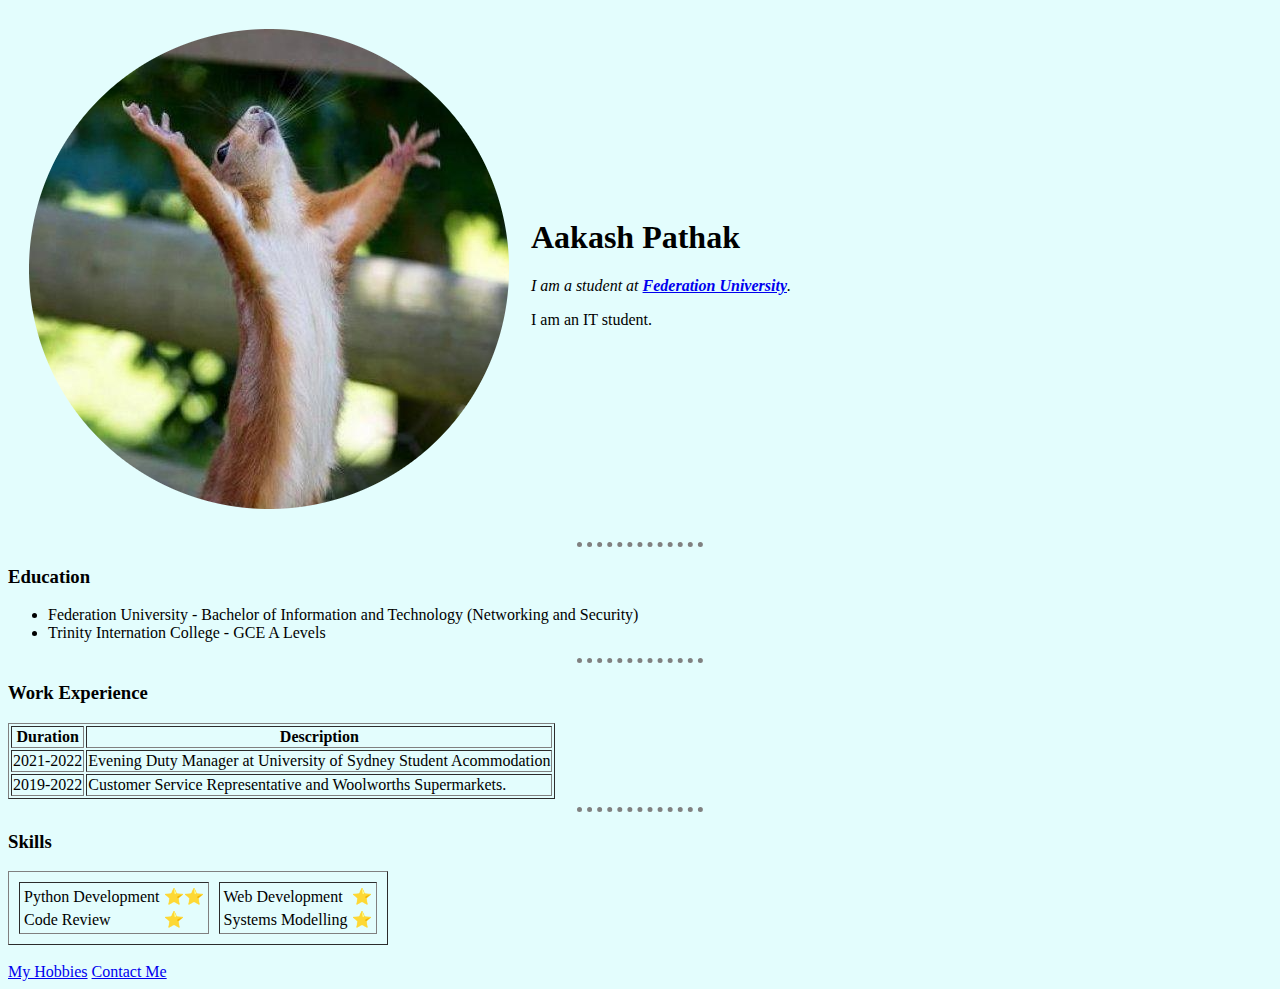
<file: index.html>
<!DOCTYPE html>
<html lang="en" dir="ltr">

<head>
  <!~~Charset as utf-8 allows for all unicode symbols to be encoded in the
  website~~>
    <meta charset="utf-8">
    <title>Aakash's Personal Site</title>
    <meta description="This is my first attempt at using description attribute.
     It lets me add a description for the website that can be used by search
      engines. ">
      <link rel="stylesheet" href="css/styles.css">
</head>

<body>
  <table cellspacing="20">
    <tr>
      <td><img src="Images/aaa.png" alt="Mood in General"></td>
      <td>
        <h1>Aakash Pathak</h1>
        <p><em>I am a student at <strong><a href="https://federation.edu.au/">
                Federation University</a></strong>.</em></p>
        <p>I am an IT student.</p>
      </td>
    </tr>
  </table>
  <hr >

  <h3>Education</h3>
  <ul>
    <li>Federation University - Bachelor of Information and Technology
      (Networking
      and Security)</li>
    <li>Trinity Internation College - GCE A Levels</li>
  </ul>
  <hr>

  <h3>Work Experience</h3>
  <table border="1">
    <thead>
      <tr>
        <th>Duration</th>
        <th>Description</th>
      </tr>
    </thead>
    <tr>
      <td>2021-2022</td>
      <td>Evening Duty Manager at University of Sydney Student Acommodation</td>
    </tr>
    <tr>
      <td>2019-2022</td>
      <td>Customer Service Representative and Woolworths Supermarkets.</td>
    </tr>
  </table>
  <hr>

  <h3>Skills</h3>
  <!-- Testing the challenge code
  <table>
    <tr>
      <td>Python Development</td>
      <td>⭐⭐</td>
      <td>Code Review</td>
      <td>⭐</td>
    </tr>
    <tr>
      <td>Web Development</td>
      <td>⭐</td>
      <td>Systems Modelling</td>
      <td>⭐⭐</td>
    </tr>
  </table>
  -->
  <table border="1" cellspacing="10">
    <tr>
      <td>
        <table>
          <tr>
            <td>Python Development</td>
            <td>⭐⭐</td>
          </tr>
          <tr>
            <td>Code Review</td>
            <td>⭐</td>
          </tr>
        </table>
      </td>

      <td>
        <table>
          <tr>
            <td>Web Development</td>
            <td>⭐</td>
          </tr>
          <tr>
            <td>Systems Modelling</td>
            <td>⭐</td>
          </tr>
        </table>
      </td>
    </tr>
  </table>

  <br>

  <a href="hobbies.html">My Hobbies</a>
  <a href="contact.html">Contact Me</a>
</body>

</html>
</file>
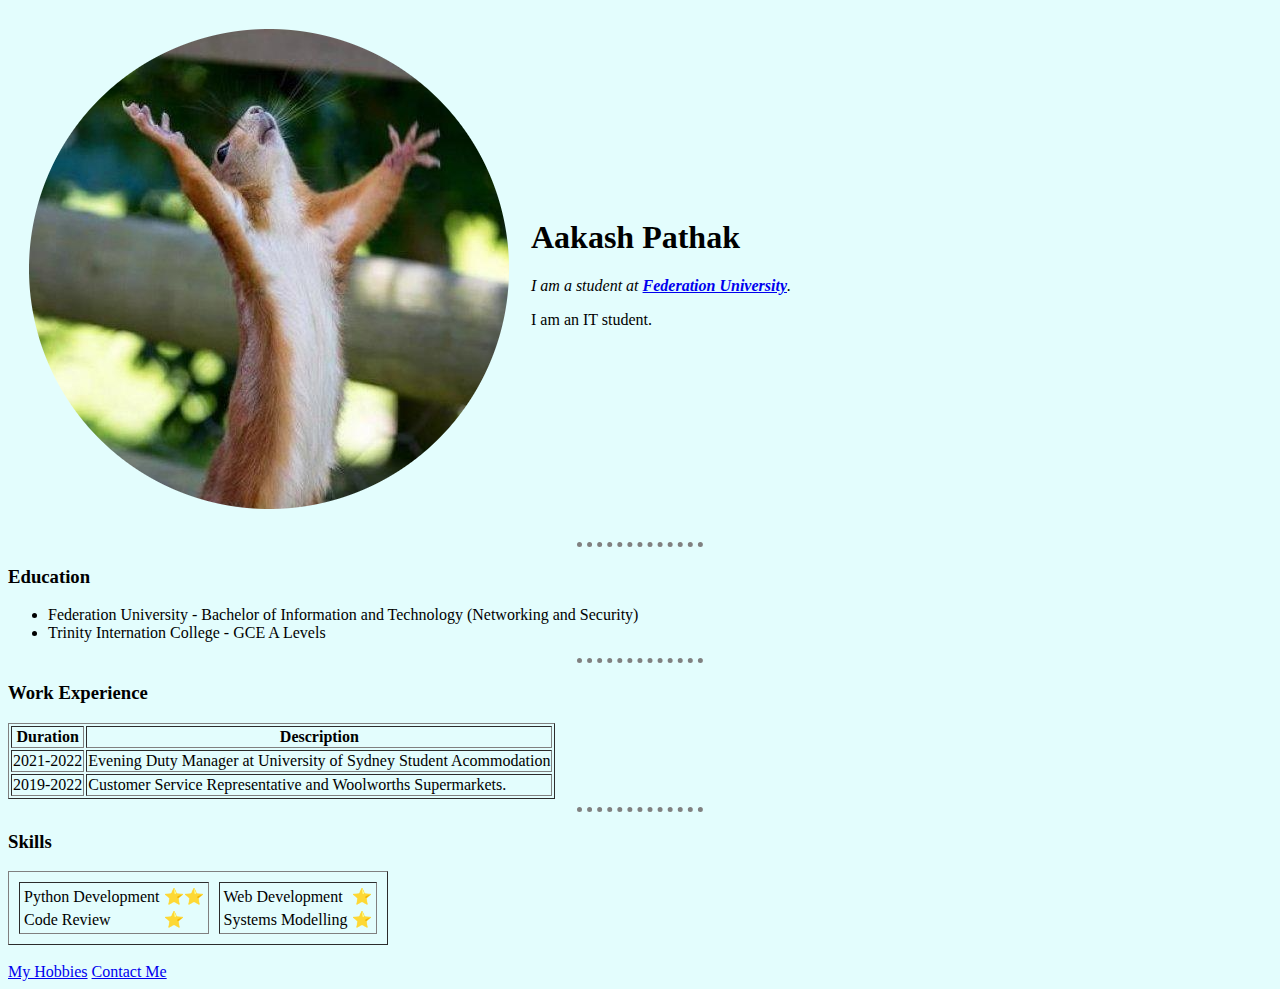
<file: HTML - Personal Site/index.html>
<!DOCTYPE html>
<html lang="en" dir="ltr">

<head>
  <!~~Charset as utf-8 allows for all unicode symbols to be encoded in the
  website~~>
    <meta charset="utf-8">
    <title>Aakash's Personal Site</title>
    <meta description="This is my first attempt at using description attribute.
     It lets me add a description for the website that can be used by search
      engines. ">

      <style media="screen">
        body {
          background-color: #E3FDFD;
        }
        hr {
          border-style: none;
          border-top-style: dotted;
          border-color: grey;
          border-width: 5px;
          width: 10%;
        }

      </style>
</head>

<body>
  <table cellspacing="20">
    <tr>
      <td><img src="aaa.png" alt="Mood in General"></td>
      <td>
        <h1>Aakash Pathak</h1>
        <p><em>I am a student at <strong><a href="https://federation.edu.au/">
                Federation University</a></strong>.</em></p>
        <p>I am an IT student.</p>
      </td>
    </tr>
  </table>
  <hr >

  <h3>Education</h3>
  <ul>
    <li>Federation University - Bachelor of Information and Technology
      (Networking
      and Security)</li>
    <li>Trinity Internation College - GCE A Levels</li>
  </ul>
  <hr>

  <h3>Work Experience</h3>
  <table border="1">
    <thead>
      <tr>
        <th>Duration</th>
        <th>Description</th>
      </tr>
    </thead>
    <tr>
      <td>2021-2022</td>
      <td>Evening Duty Manager at University of Sydney Student Acommodation</td>
    </tr>
    <tr>
      <td>2019-2022</td>
      <td>Customer Service Representative and Woolworths Supermarkets.</td>
    </tr>
  </table>
  <hr>

  <h3>Skills</h3>
  <!-- Testing the challenge code
  <table>
    <tr>
      <td>Python Development</td>
      <td>⭐⭐</td>
      <td>Code Review</td>
      <td>⭐</td>
    </tr>
    <tr>
      <td>Web Development</td>
      <td>⭐</td>
      <td>Systems Modelling</td>
      <td>⭐⭐</td>
    </tr>
  </table>
  -->
  <table border="1" cellspacing="10">
    <tr>
      <td>
        <table>
          <tr>
            <td>Python Development</td>
            <td>⭐⭐</td>
          </tr>
          <tr>
            <td>Code Review</td>
            <td>⭐</td>
          </tr>
        </table>
      </td>

      <td>
        <table>
          <tr>
            <td>Web Development</td>
            <td>⭐</td>
          </tr>
          <tr>
            <td>Systems Modelling</td>
            <td>⭐</td>
          </tr>
        </table>
      </td>
    </tr>
  </table>

  <br>

  <a href="hobbies.html">My Hobbies</a>
  <a href="contact.html">Contact Me</a>
</body>

</html>
</file>
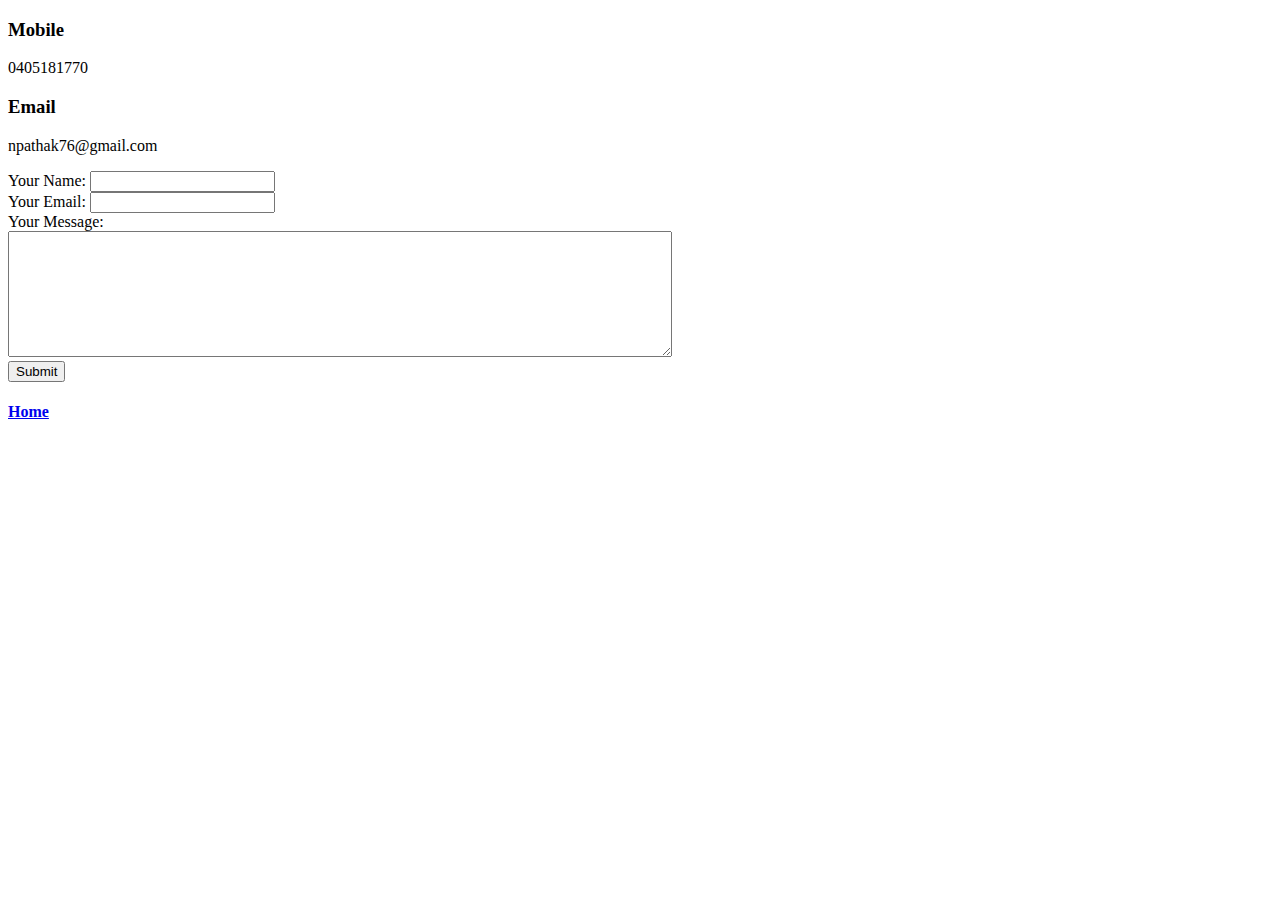
<file: contact.html>
<!DOCTYPE html>
<html lang="en" dir="ltr">

<head>
  <meta charset="utf-8">
  <title>Contact Details</title>
</head>

<body>
  <h3>Mobile</h3>
  <p>0405181770</p>
  <h3>Email</h3>
  <p>npathak76@gmail.com</p>
  <form action="mailto:npathak76@gmail.com" method="post"
  enctype="text/plain">
    <label>Your Name: </label>
    <input type="text" name="yourName" value="">
    <br>
    <label>Your Email:</label>
    <input type="email" name="yourEmail" value="">
    <br>
    <label>Your Message:</label><br>
    <textarea name="yourMessage" rows="8" cols="80"></textarea><br>
    <input type="submit" name="">
  </form>
  <h4><a href="index.html">Home</a></h4>
</body>

</html>
</file>
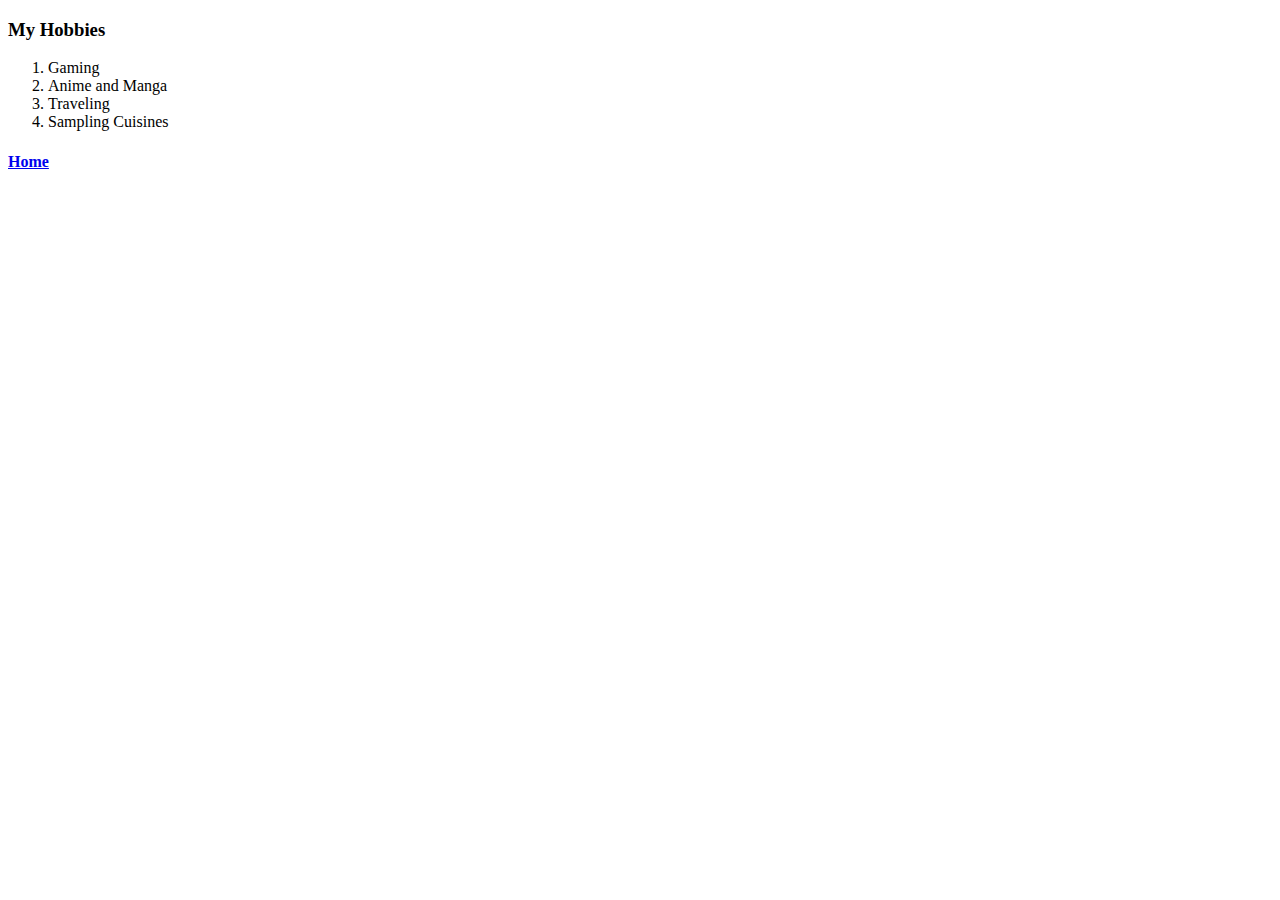
<file: hobbies.html>
<!DOCTYPE html>
<html lang="en" dir="ltr">

<head>
  <meta charset="utf-8">
  <title>My Hobbies</title>
</head>

<body>
  <h3>My Hobbies</h3>
  <ol>
    <li>Gaming</li>
    <li>Anime and Manga</li>
    <li>Traveling</li>
    <li>Sampling Cuisines</li>
  </ol>
  <h4><a href="index.html">Home</a></h4>
</body>

</html>
</file>
<file: css/styles.css>
body {
  background-color: #E3FDFD;
}
hr {
  border-style: none;
  border-top-style: dotted;
  border-color: grey;
  border-width: 5px;
  width: 10%;
}
</file>
